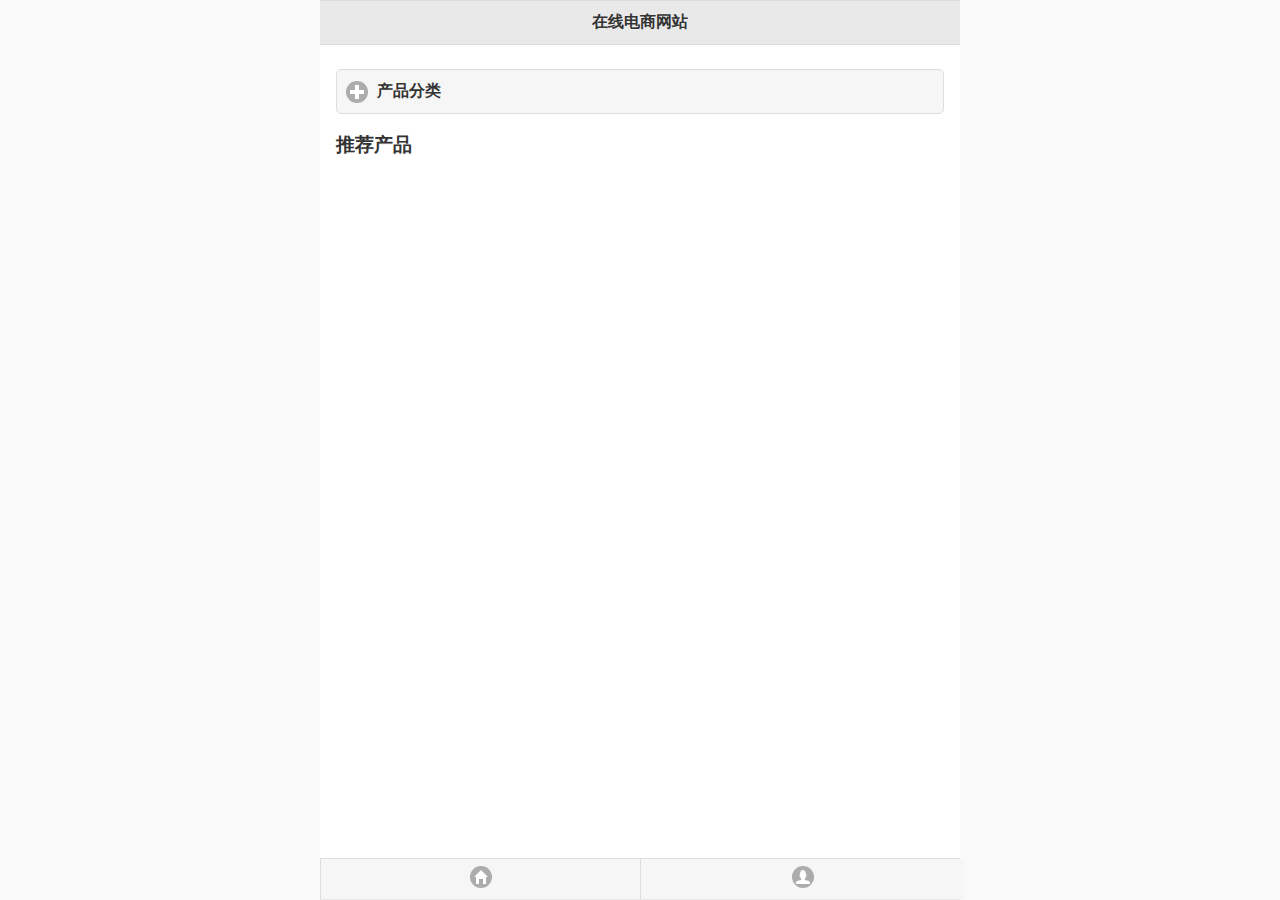
<file: 5/front/index.html>
<!DOCTYPE html>
<html>
<head>
    <meta charset="UTF-8">    
    <meta name="viewport" content="width=device-width, initial-scale=1">
    <link rel="stylesheet" href="jquery.mobile-1.4.5.min.css">
    <link rel="stylesheet" href="index.css">    
    <script src="jquery-1.11.3.min.js"></script>
    <script src="jquery.mobile-1.4.5.min.js"></script>
    <script src="index.js"></script>    
</head>
<body>
<div data-role="page" id="home">
    <div data-role="header">
        <h1>在线电商网站</h1>
    </div>

    <div data-role="main" class="ui-content">
        <div data-role="collapsible">
            <h1>产品分类</h1>
            <p><a href="product_list.html?category=1" data-ajax="false">笔记本</a></p>
            <p><a href="product_list.html?category=2" data-ajax="false">平板电脑</a></p>
            <p><a href="product_list.html?category=3" data-ajax="false">一体机</a></p>
            <p><a href="product_list.html?category=4" data-ajax="false">台式机</a></p>
            <p><a href="product_list.html?category=5" data-ajax="false">服务器</a></p>
        </div>        
        <h3>推荐产品</h3>
        <div class="ui-grid-a" id="view">
        </div>
    </div>

    <div data-role="footer" data-position="fixed">
        <div data-role="navbar">
            <ul>
                <li><a href="index.html" data-icon="home" data-ajax="false"></a></li>
                <li><a href="usercenter.html" data-icon="user" data-ajax="false"></a></li>
            </ul>
        </div>
    </div>
</div> 
</body>
</html>
</file>
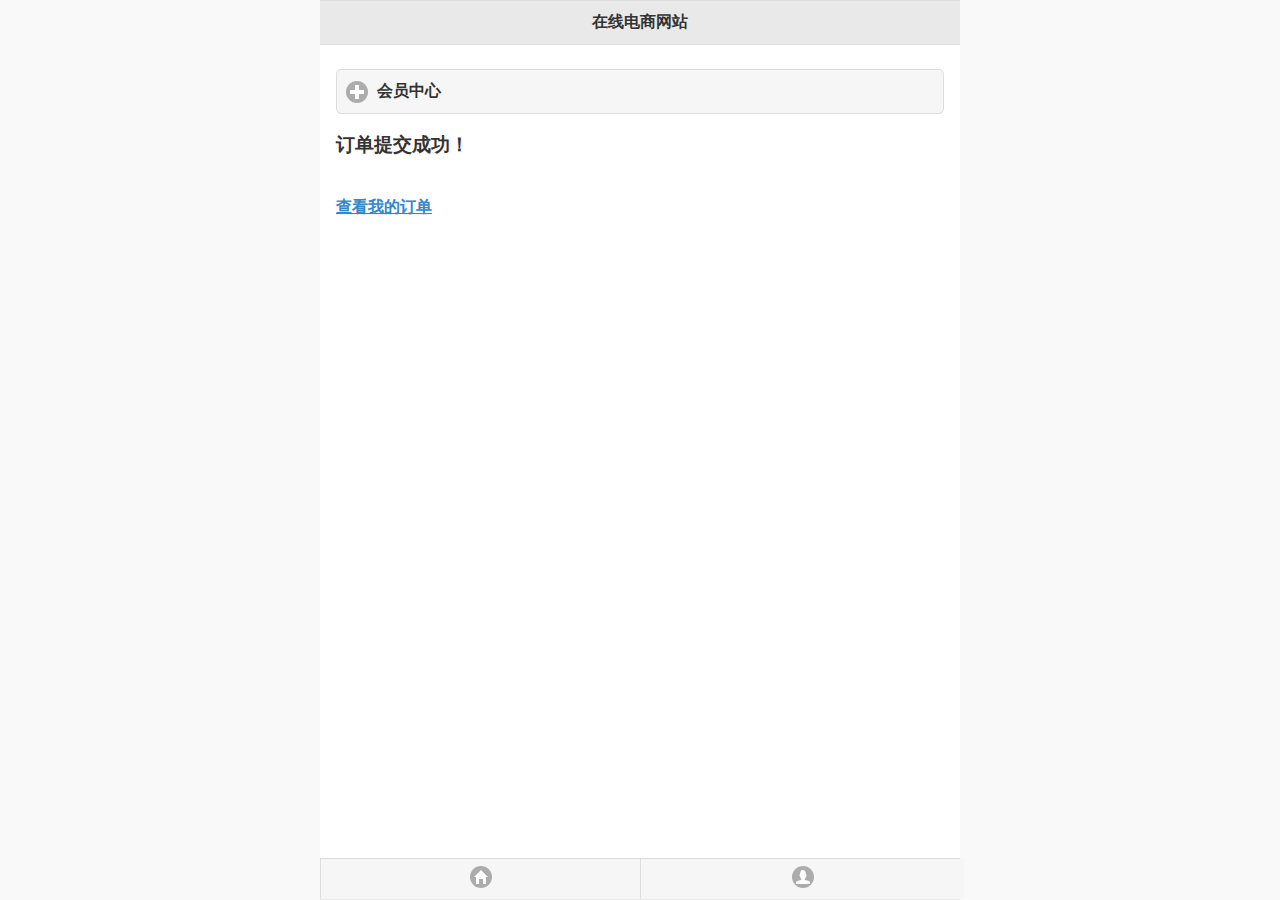
<file: 5/front/order_success.html>
<!DOCTYPE html>
<html>
<head>
    <meta charset="UTF-8">    
    <meta name="viewport" content="width=device-width, initial-scale=1">
    <link rel="stylesheet" href="jquery.mobile-1.4.5.min.css">
    <link rel="stylesheet" href="index.css">    
    <script src="jquery-1.11.3.min.js"></script>
    <script src="jquery.mobile-1.4.5.min.js"></script>
    <script src="index.js"></script>    
</head>
<body>
<div data-role="page" id="order_success">
    <div data-role="header">
        <h1>在线电商网站</h1>
    </div>

    <div data-role="main" class="ui-content">
        <div data-role="collapsible">
            <h1>会员中心</h1>
            <p><a href="usercenter.html" data-ajax="false">会员信息</a></p>
            <p><a href="useraddress.html" data-ajax="false">收货地址</a></p>
            <p><a href="usercart.html" data-ajax="false">我的购物车</a></p>
            <p><a href="userorder.html" data-ajax="false">我的订单</a></p>
            <p><a href="usercenter.html" data-ajax="false">我的收藏</a></p>
            <p><a href="usercenter.html" data-ajax="false">我的留言</a></p>
        </div>        
        <h3>订单提交成功！</h3>
        <br>
        <a class="btn btn-danger" href="userorder.html" data-ajax="false">查看我的订单</a>

    </div>

    <div data-role="footer" data-position="fixed">
        <div data-role="navbar">
            <ul>
                <li><a href="index.html" data-icon="home" data-ajax="false"></a></li>
                <li><a href="usercenter.html" data-icon="user" data-ajax="false"></a></li>
            </ul>
        </div>
    </div>
</div> 
</body>
</html>
</file>
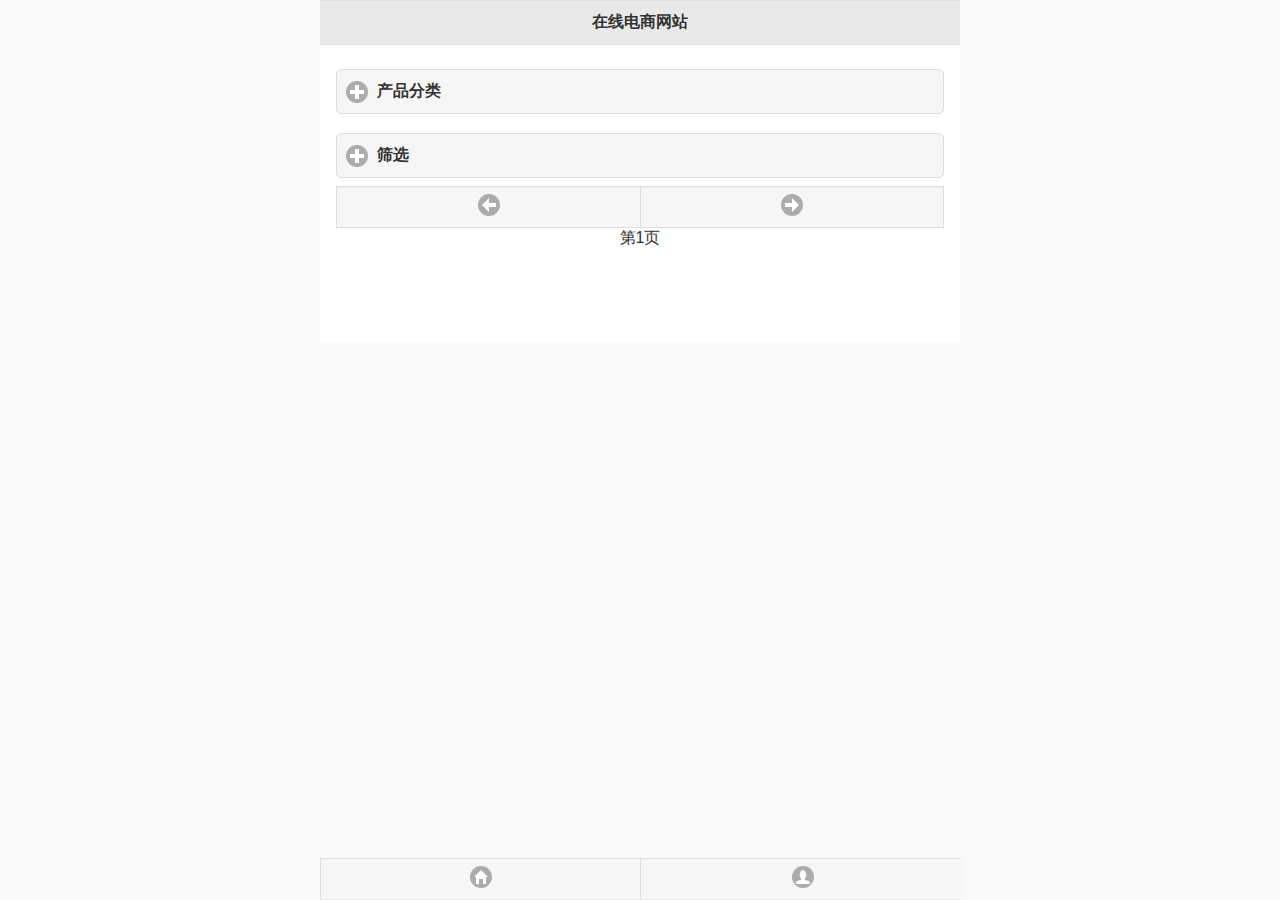
<file: 5/front/product_list.html>
<!DOCTYPE html>
<html>
<head>
    <meta charset="UTF-8">    
    <meta name="viewport" content="width=device-width, initial-scale=1">
    <link rel="stylesheet" href="jquery.mobile-1.4.5.min.css">
    <link rel="stylesheet" href="index.css">    
    <script src="jquery-1.11.3.min.js"></script>
    <script src="jquery.mobile-1.4.5.min.js"></script>
    <script src="index.js"></script>    
</head>
<body>
<div data-role="page" id="productList">
    <div data-role="header">
        <h1>在线电商网站</h1>
    </div>
    <div data-role="main" class="ui-content">
        <div data-role="collapsible">
            <h1>产品分类</h1>
            <p><a href="product_list.html?category=1" data-ajax="false">笔记本</a></p>
            <p><a href="product_list.html?category=2" data-ajax="false">平板电脑</a></p>
            <p><a href="product_list.html?category=3" data-ajax="false">一体机</a></p>
            <p><a href="product_list.html?category=4" data-ajax="false">台式机</a></p>
            <p><a href="product_list.html?category=5" data-ajax="false">服务器</a></p>
        </div>        
        <h3 id="title"></h3>
        <div data-role="collapsible">
            <h1>筛选</h1>

            <br>

            <div class="row">    
              <div class="col-xs-2 col-sm-2 col-md-2 col-lg-2"> 
                该分类全部产品排序方式<br><br>
              </div>
              <div class="col-xs-2 col-sm-2 col-md-2 col-lg-2"> 
                <a class="ordering" value="price">价格由低到高<br><br></a>
              </div>    
              <div class="col-xs-2 col-sm-2 col-md-2 col-lg-2"> 
                <a class="ordering" value="-price">价格由高到低<br><br></a>
              </div>     
              <div class="col-xs-2 col-sm-2 col-md-2 col-lg-2"> 
                <a class="ordering" value="-sold">销量由大到小<br><br></a>
              </div>  
              <div class="col-xs-2 col-sm-2 col-md-2 col-lg-2"> 
                <a class="ordering" value="sold">销量由小到大<br><br></a>
              </div>               
            </div>

            <br>

            <div class="row">    
              <div class="col-xs-2 col-sm-2 col-md-2 col-lg-2"> 
                按品牌（销量由大到小）<br><br>
              </div>
              <div class="col-xs-2 col-sm-2 col-md-2 col-lg-2"> 
                <a class="manufacturer" value="1" ordering="-sold">戴尔<br><br></a>
              </div>    
              <div class="col-xs-2 col-sm-2 col-md-2 col-lg-2"> 
                <a class="manufacturer" value="2" ordering="-sold">联想<br><br></a>
              </div>     
              <div class="col-xs-2 col-sm-2 col-md-2 col-lg-2"> 
                <a class="manufacturer" value="3" ordering="-sold">惠普<br><br></a>
              </div>  
              <div class="col-xs-2 col-sm-2 col-md-2 col-lg-2"> 
                <a class="manufacturer" value="4" ordering="-sold">宏基<br><br></a>
              </div>  
              <div class="col-xs-2 col-sm-2 col-md-2 col-lg-2"> 
                <a class="manufacturer" value="5" ordering="-sold">华硕<br><br></a>
              </div>              
            </div>

            <br>

            <div class="row">    
              <div class="col-xs-2 col-sm-2 col-md-2 col-lg-2"> 
                按品牌（销量由小到大）<br><br>
              </div>
              <div class="col-xs-2 col-sm-2 col-md-2 col-lg-2"> 
                <a class="manufacturer" value="1" ordering="sold">戴尔<br><br></a>
              </div>    
              <div class="col-xs-2 col-sm-2 col-md-2 col-lg-2"> 
                <a class="manufacturer" value="2" ordering="sold">联想<br><br></a>
              </div>     
              <div class="col-xs-2 col-sm-2 col-md-2 col-lg-2"> 
                <a class="manufacturer" value="3" ordering="sold">惠普<br><br></a>
              </div>  
              <div class="col-xs-2 col-sm-2 col-md-2 col-lg-2"> 
                <a class="manufacturer" value="4" ordering="sold">宏基<br><br></a>
              </div>  
              <div class="col-xs-2 col-sm-2 col-md-2 col-lg-2"> 
                <a class="manufacturer" value="5" ordering="sold">华硕<br><br></a>
              </div>              
            </div>

            <br>

            <div class="row">    
              <div class="col-xs-2 col-sm-2 col-md-2 col-lg-2"> 
                按品牌（价格由低到高）<br><br>
              </div>
              <div class="col-xs-2 col-sm-2 col-md-2 col-lg-2"> 
                <a class="manufacturer" value="1" ordering="price">戴尔<br><br></a>
              </div>    
              <div class="col-xs-2 col-sm-2 col-md-2 col-lg-2"> 
                <a class="manufacturer" value="2" ordering="price">联想<br><br></a>
              </div>     
              <div class="col-xs-2 col-sm-2 col-md-2 col-lg-2"> 
                <a class="manufacturer" value="3" ordering="price">惠普<br><br></a>
              </div>  
              <div class="col-xs-2 col-sm-2 col-md-2 col-lg-2"> 
                <a class="manufacturer" value="4" ordering="price">宏基<br><br></a>
              </div>  
              <div class="col-xs-2 col-sm-2 col-md-2 col-lg-2"> 
                <a class="manufacturer" value="5" ordering="price">华硕<br><br></a>
              </div>              
            </div>

            <br>

            <div class="row">    
              <div class="col-xs-2 col-sm-2 col-md-2 col-lg-2"> 
                按品牌（价格由高到低）<br><br>
              </div>
              <div class="col-xs-2 col-sm-2 col-md-2 col-lg-2"> 
                <a class="manufacturer" value="1" ordering="-price">戴尔<br><br></a>
              </div>    
              <div class="col-xs-2 col-sm-2 col-md-2 col-lg-2"> 
                <a class="manufacturer" value="2" ordering="-price">联想<br><br></a>
              </div>     
              <div class="col-xs-2 col-sm-2 col-md-2 col-lg-2"> 
                <a class="manufacturer" value="3" ordering="-price">惠普<br><br></a>
              </div>  
              <div class="col-xs-2 col-sm-2 col-md-2 col-lg-2"> 
                <a class="manufacturer" value="4" ordering="-price">宏基<br><br></a>
              </div>  
              <div class="col-xs-2 col-sm-2 col-md-2 col-lg-2"> 
                <a class="manufacturer" value="5" ordering="-price">华硕<br><br></a>
              </div>              
            </div>
        </div> 

        <div class="ui-grid-a" id="view">
        </div>

        <div data-role="navbar">
            <ul>
                <li><a data-icon="arrow-l" id="prev"></a></li>
                <li><a data-icon="arrow-r" id="next"></a></li>
            </ul>
        </div>

        <div style="text-align:center;">
            第<span id="page_no">1</span>页
        </div>


    </div>

    <div data-role="footer" data-position="fixed">
        <div data-role="navbar">
            <ul>
                <li><a href="index.html" data-icon="home" data-ajax="false"></a></li>
                <li><a href="usercenter.html" data-icon="user" data-ajax="false"></a></li>
            </ul>
        </div>
    </div>
</div> 
</body>
</html>
</file>
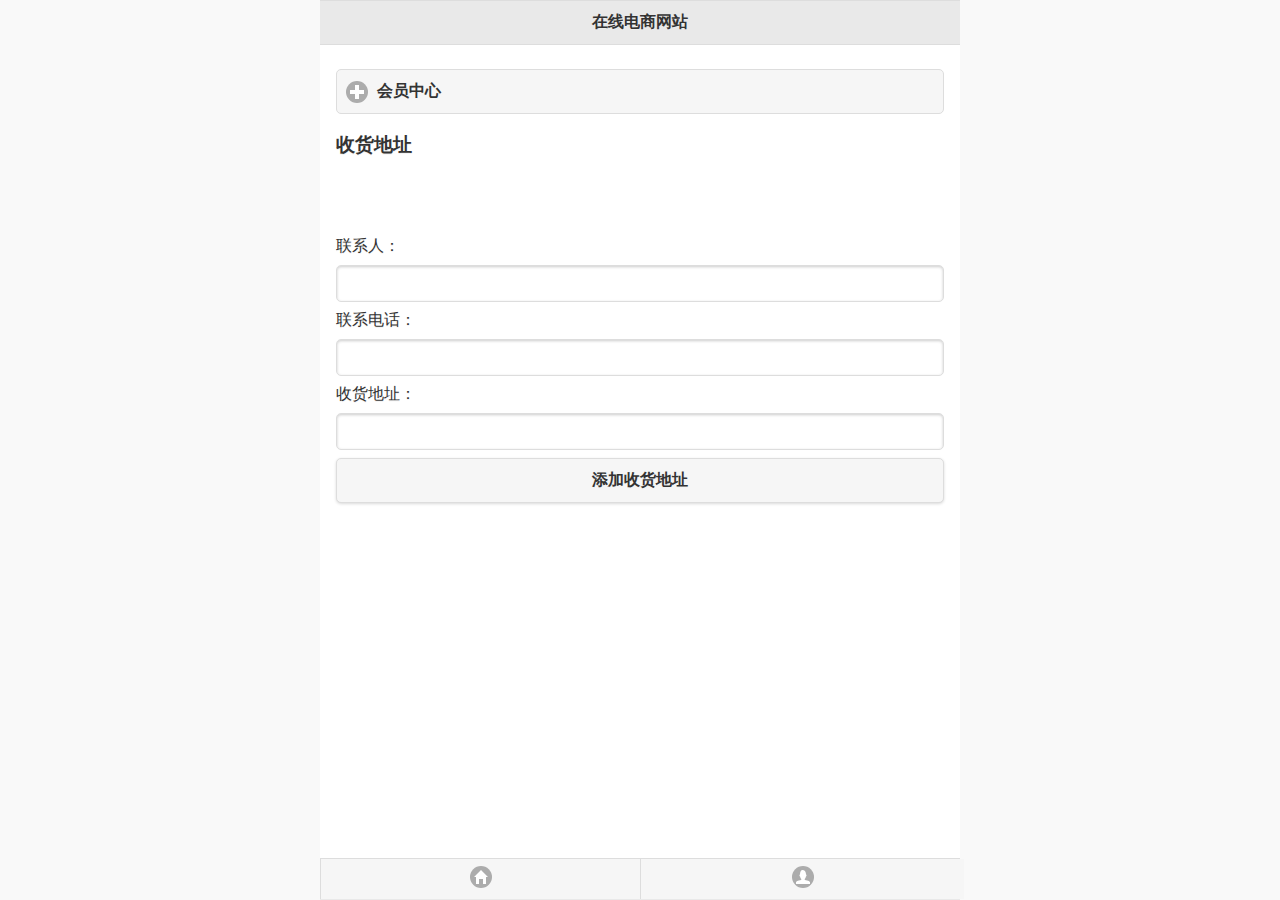
<file: 5/front/useraddress.html>
<!DOCTYPE html>
<html>
<head>
    <meta charset="UTF-8">    
    <meta name="viewport" content="width=device-width, initial-scale=1">
    <link rel="stylesheet" href="jquery.mobile-1.4.5.min.css">
    <link rel="stylesheet" href="index.css">    
    <script src="jquery-1.11.3.min.js"></script>
    <script src="jquery.mobile-1.4.5.min.js"></script>
    <script src="index.js"></script>    
</head>
<body>
<div data-role="page" id="useraddress">
    <div data-role="header">
        <h1>在线电商网站</h1>
    </div>

    <div data-role="main" class="ui-content">
        <div data-role="collapsible">
            <h1>会员中心</h1>
            <p><a href="usercenter.html" data-ajax="false">会员信息</a></p>
            <p><a href="useraddress.html" data-ajax="false">收货地址</a></p>
            <p><a href="usercart.html" data-ajax="false">我的购物车</a></p>
            <p><a href="userorder.html" data-ajax="false">我的订单</a></p>
        </div>        
        <h3>收货地址</h3>
        <div id="view"></div>

        <div class="col-xs-12 col-sm-12 col-md-12 col-lg-12" style="padding-top:60px;padding-bottom:80px;">
          <form class="form-horizontal" role="form">
            <div class="form-group">
              <label class="control-label col-sm-2" for="contact_person">联系人：</label>
              <div class="col-sm-10">
                <input type="text" class="form-control" id="contact_person">
              </div>
            </div>
            <div class="form-group">
              <label class="control-label col-sm-2" for="contact_mobile_phone">联系电话：</label>
              <div class="col-sm-10">
                <input type="text" class="form-control" id="contact_mobile_phone">
              </div>
            </div>
            <div class="form-group">
              <label class="control-label col-sm-2" for="delivery_address">收货地址：</label>
              <div class="col-sm-10">
                <input type="text" class="form-control" id="delivery_address">
              </div>
            </div>
          </form>
          <div class="form-group"> 
            <div class="col-sm-offset-2 col-sm-10">
              <button type="submit" class="btn btn-default" id="create">添加收货地址</button>
            </div>
          </div>
        </div>


    </div>

    <div data-role="footer" data-position="fixed">
        <div data-role="navbar">
            <ul>
                <li><a href="index.html" data-icon="home" data-ajax="false"></a></li>
                <li><a href="usercenter.html" data-icon="user" data-ajax="false"></a></li>
            </ul>
        </div>
    </div>
</div> 
</body>
</html>
</file>
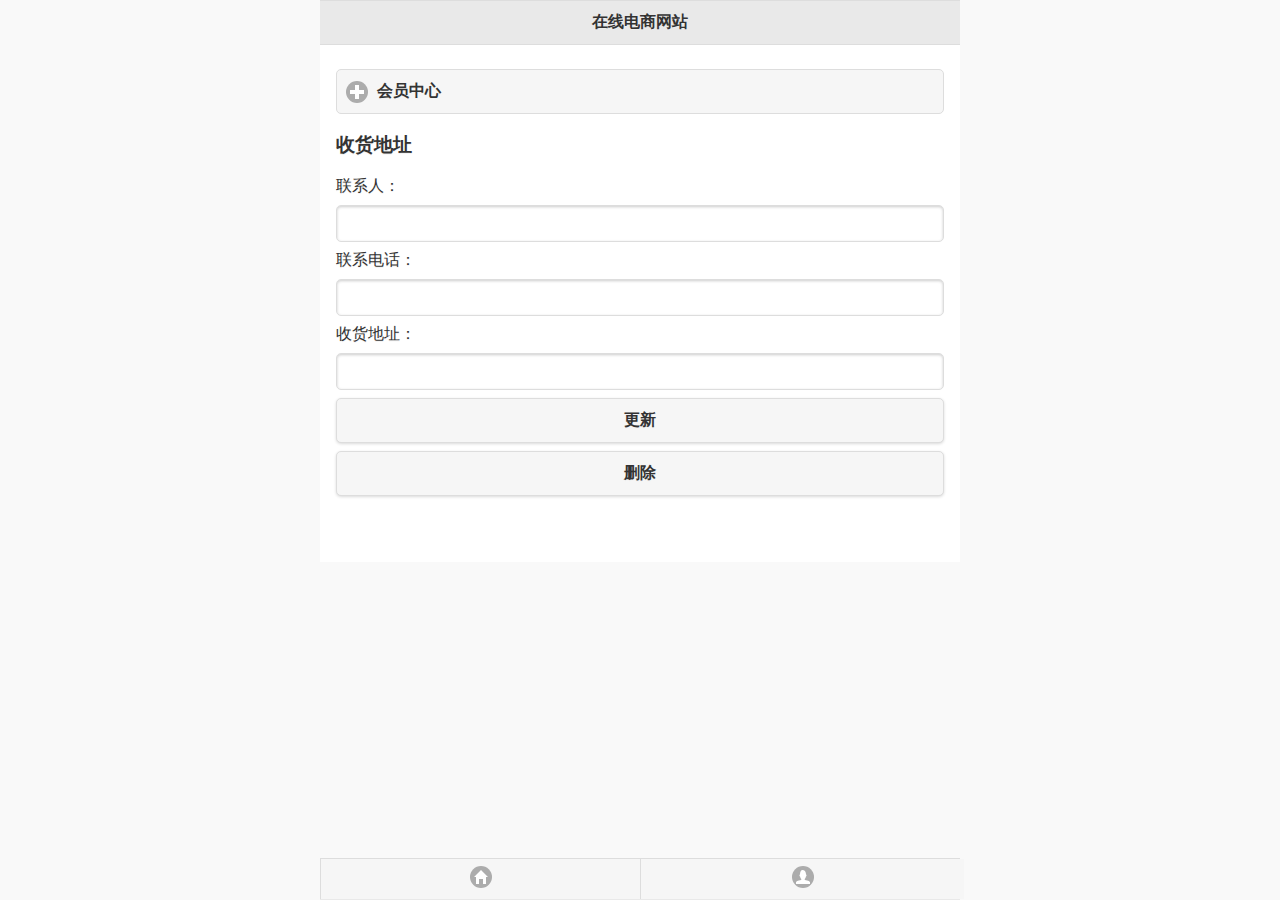
<file: 5/front/useraddress_details.html>
<!DOCTYPE html>
<html>
<head>
    <meta charset="UTF-8">    
    <meta name="viewport" content="width=device-width, initial-scale=1">
    <link rel="stylesheet" href="jquery.mobile-1.4.5.min.css">
    <link rel="stylesheet" href="index.css">    
    <script src="jquery-1.11.3.min.js"></script>
    <script src="jquery.mobile-1.4.5.min.js"></script>
    <script src="index.js"></script>    
</head>
<body>
<div data-role="page" id="useraddress_details">
    <div data-role="header">
        <h1>在线电商网站</h1>
    </div>

    <div data-role="main" class="ui-content">
        <div data-role="collapsible">
            <h1>会员中心</h1>
            <p><a href="usercenter.html" data-ajax="false">会员信息</a></p>
            <p><a href="useraddress.html" data-ajax="false">收货地址</a></p>
            <p><a href="usercart.html" data-ajax="false">我的购物车</a></p>
            <p><a href="userorder.html" data-ajax="false">我的订单</a></p>
        </div>        
        <h3>收货地址</h3>
        <div>
          <form class="form-horizontal" role="form">
            <div class="form-group">
              <label class="control-label col-sm-2" for="contact_person">联系人：</label>
              <div class="col-sm-10">
                <input type="text" class="form-control" id="contact_person">
              </div>
            </div>
            <div class="form-group">
              <label class="control-label col-sm-2" for="contact_mobile_phone">联系电话：</label>
              <div class="col-sm-10">
                <input type="text" class="form-control" id="contact_mobile_phone">
              </div>
            </div>
            <div class="form-group">
              <label class="control-label col-sm-2" for="delivery_address">收货地址：</label>
              <div class="col-sm-10">
                <input type="text" class="form-control" id="delivery_address">
              </div>
            </div>
          </form>
          <div class="form-group"> 
            <div class="col-sm-offset-2 col-sm-10">
              <button type="submit" class="btn btn-default" id="update">更新</button>
              <button type="submit" class="btn btn-default" id="delete">删除</button>          
            </div>
          </div>
        </div>


    </div>

    <div data-role="footer" data-position="fixed">
        <div data-role="navbar">
            <ul>
                <li><a href="index.html" data-icon="home" data-ajax="false"></a></li>
                <li><a href="usercenter.html" data-icon="user" data-ajax="false"></a></li>
            </ul>
        </div>
    </div>
</div> 
</body>
</html>
</file>
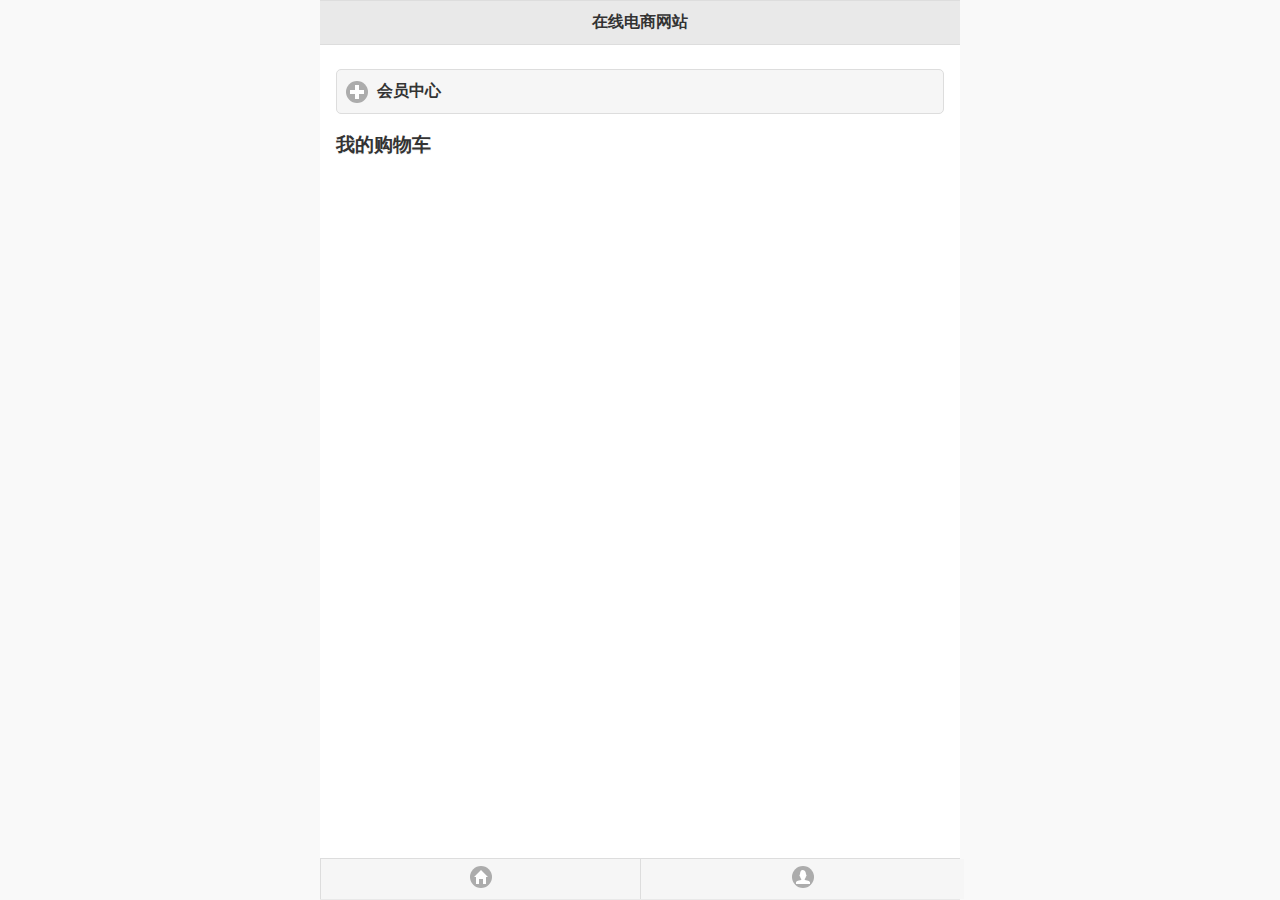
<file: 5/front/usercart.html>
<!DOCTYPE html>
<html>
<head>
    <meta charset="UTF-8">    
    <meta name="viewport" content="width=device-width, initial-scale=1">
    <link rel="stylesheet" href="jquery.mobile-1.4.5.min.css">
    <link rel="stylesheet" href="index.css">    
    <script src="jquery-1.11.3.min.js"></script>
    <script src="jquery.mobile-1.4.5.min.js"></script>
    <script src="index.js"></script>    
</head>
<body>
<div data-role="page" id="usercart">
    <div data-role="header">
        <h1>在线电商网站</h1>
    </div>

    <div data-role="main" class="ui-content">
        <div data-role="collapsible">
            <h1>会员中心</h1>
            <p><a href="usercenter.html" data-ajax="false">会员信息</a></p>
            <p><a href="useraddress.html" data-ajax="false">收货地址</a></p>
            <p><a href="usercart.html" data-ajax="false">我的购物车</a></p>
            <p><a href="userorder.html" data-ajax="false">我的订单</a></p>
        </div>        
        <h3>我的购物车</h3>

        <div class="ui-grid-a" id="view">
        </div>

    </div>

    <div data-role="footer" data-position="fixed">
        <div data-role="navbar">
            <ul>
                <li><a href="index.html" data-icon="home" data-ajax="false"></a></li>
                <li><a href="usercenter.html" data-icon="user" data-ajax="false"></a></li>
            </ul>
        </div>
    </div>
</div> 
</body>
</html>
</file>
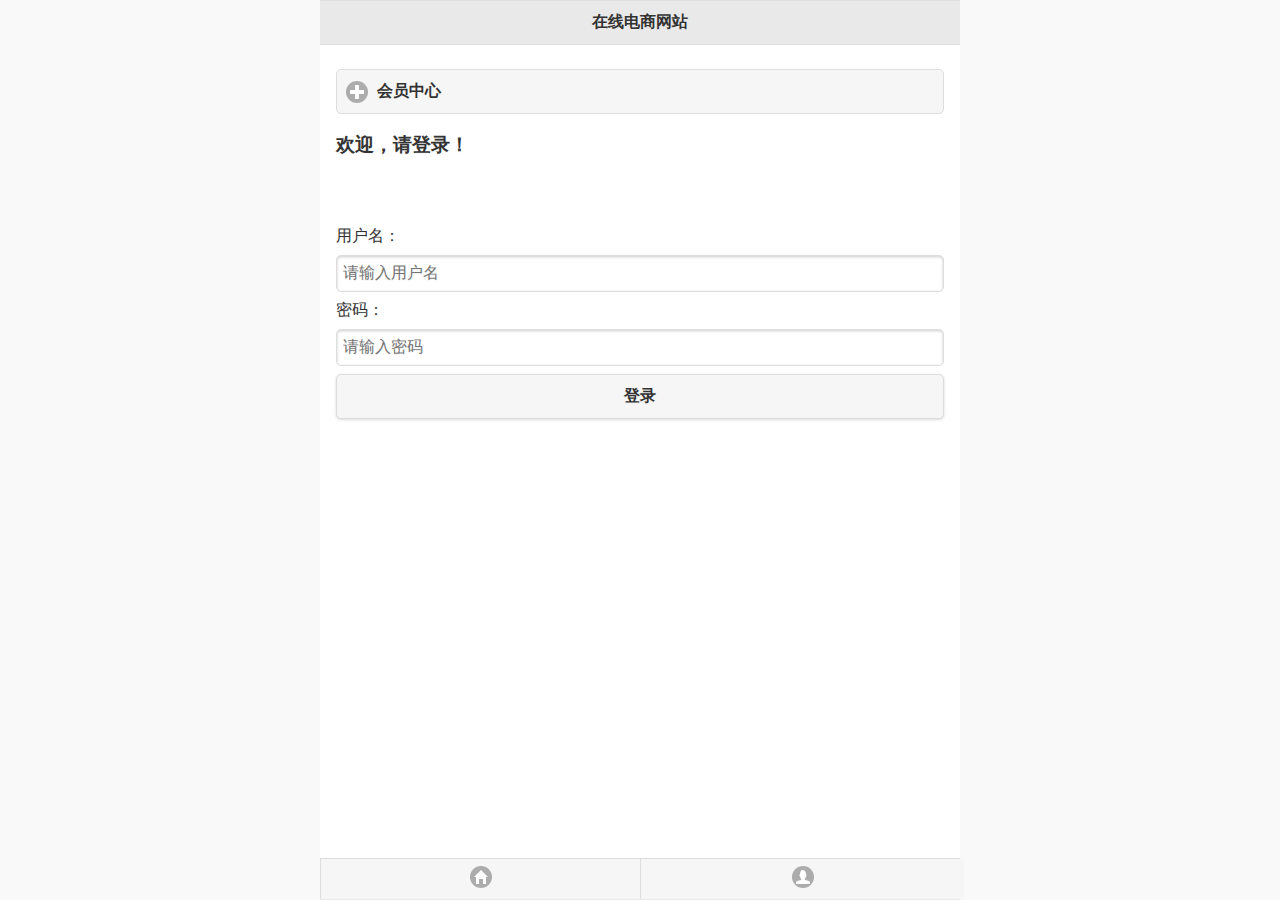
<file: 5/front/usercenter.html>
<!DOCTYPE html>
<html>
<head>
    <meta charset="UTF-8">    
    <meta name="viewport" content="width=device-width, initial-scale=1">
    <link rel="stylesheet" href="jquery.mobile-1.4.5.min.css">
    <link rel="stylesheet" href="index.css">    
    <script src="jquery-1.11.3.min.js"></script>
    <script src="jquery.mobile-1.4.5.min.js"></script>
    <script src="index.js"></script>    
</head>
<body>
<div data-role="page" id="usercenter">
    <div data-role="header">
        <h1>在线电商网站</h1>
    </div>

    <div data-role="main" class="ui-content">
        <div data-role="collapsible">
            <h1>会员中心</h1>
            <p><a href="usercenter.html" data-ajax="false">会员信息</a></p>
            <p><a href="useraddress.html" data-ajax="false">收货地址</a></p>
            <p><a href="usercart.html" data-ajax="false">我的购物车</a></p>
            <p><a href="userorder.html" data-ajax="false">我的订单</a></p>
            <!-- <p><a href="usercenter.html" data-ajax="false">我的收藏</a></p> -->
            <!-- <p><a href="usercenter.html" data-ajax="false">我的留言</a></p> -->
            <p><a id="logout">登出</a></p>
        </div>        
        <h3>会员信息</h3>
        <div>
          <!-- <div id="id"></div>     -->
          <div id="username" style="padding-top:20px;"></div>    
          <div id="email" style="padding-top:20px;"></div>    
          <div id="last_name" style="padding-top:20px;"></div>    
          <div id="first_name" style="padding-top:20px;"></div>    
          <div id="date_joined" style="padding-top:20px;"></div>   
          <!-- <div id="mobile_phone" style="padding-top:20px;"></div>                        -->
        </div>

        <div style="padding-top:30px;">
          <form class="form-horizontal" role="form">
            <div class="form-group">
              <label class="control-label col-sm-2" for="mobile_phone">手机：</label>
              <div class="col-sm-10">
                <input type="text" class="form-control" id="mobile_phone">
              </div>
            </div>
            <div class="form-group">
              <label class="control-label col-sm-2" for="nickname">昵称：</label>
              <div class="col-sm-10">
                <input type="text" class="form-control" id="nickname">
              </div>
            </div>
            <div class="form-group">
              <label class="control-label col-sm-2" for="description">简介：</label>
              <div class="col-sm-10">
                <input type="text" class="form-control" id="description">
              </div>
            </div>
          </form>
          <div class="form-group"> 
            <div>
              <button type="submit" class="btn btn-default" id="update">更新</button>
            </div>
          </div>
        </div>

    </div>

    <div data-role="footer" data-position="fixed">
        <div data-role="navbar">
            <ul>
                <li><a href="index.html" data-icon="home" data-ajax="false"></a></li>
                <li><a href="usercenter.html" data-icon="user" data-ajax="false"></a></li>
            </ul>
        </div>
    </div>
</div> 
</body>
</html>
</file>
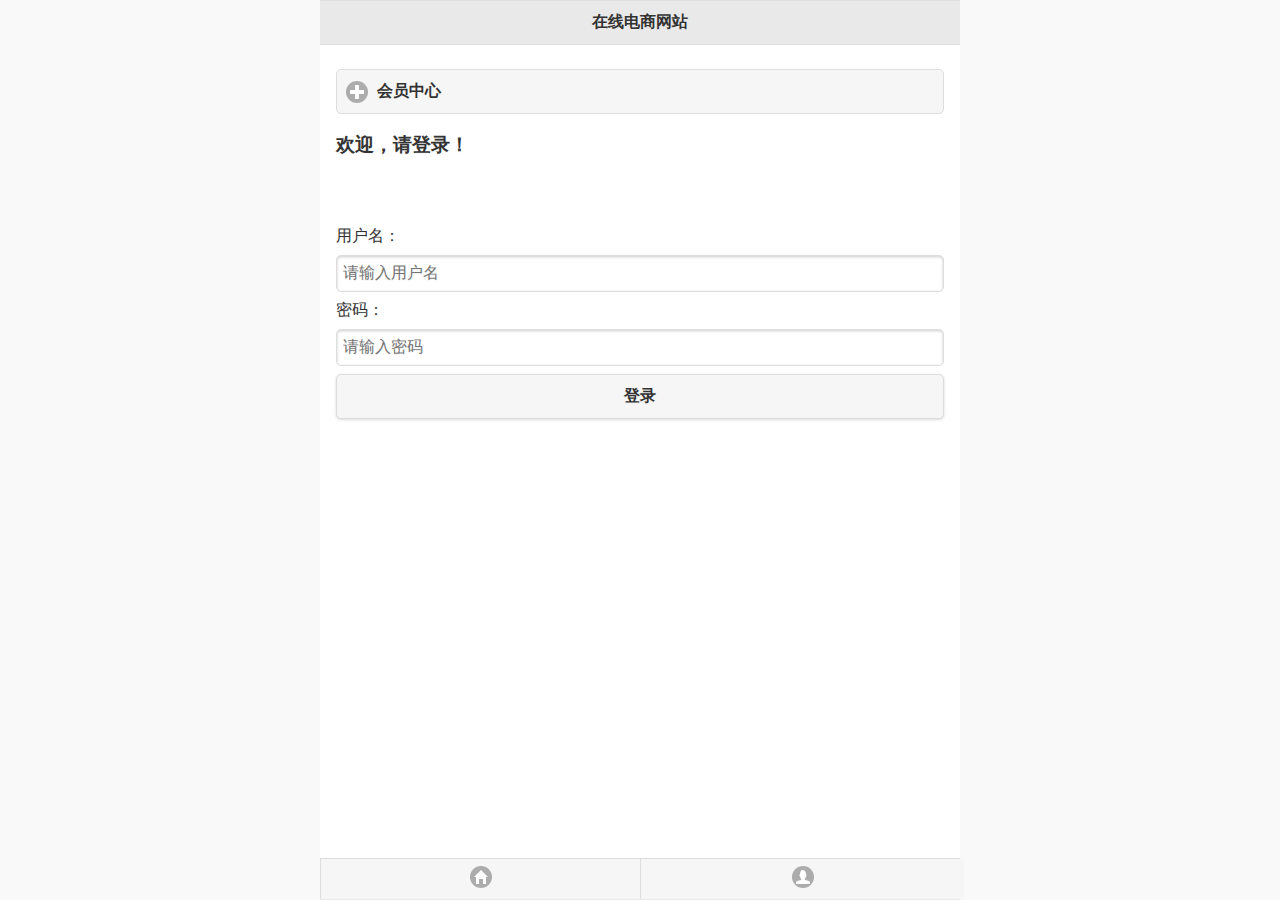
<file: 5/front/userlogin.html>
<!DOCTYPE html>
<html>
<head>
    <meta charset="UTF-8">    
    <meta name="viewport" content="width=device-width, initial-scale=1">
    <link rel="stylesheet" href="jquery.mobile-1.4.5.min.css">
    <link rel="stylesheet" href="index.css">    
    <script src="jquery-1.11.3.min.js"></script>
    <script src="jquery.mobile-1.4.5.min.js"></script>
    <script src="index.js"></script>    
</head>
<body>
<div data-role="page" id="userlogin">
    <div data-role="header">
        <h1>在线电商网站</h1>
    </div>

    <div data-role="main" class="ui-content">
        <div data-role="collapsible">
            <h1>会员中心</h1>
            <p><a href="usercenter.html" data-ajax="false">会员信息</a></p>
            <p><a href="useraddress.html" data-ajax="false">收货地址</a></p>
            <p><a href="usercart.html" data-ajax="false">我的购物车</a></p>
            <p><a href="userorder.html" data-ajax="false">我的订单</a></p>
            <p><a href="usersignin.html" data-ajax="false">注册</a></p>            
        </div>        
        <h3>欢迎，请登录！</h3>

        <div class="col-xs-12 col-sm-12 col-md-12 col-lg-12" style="padding-top:50px;">

          <form class="form-horizontal" role="form">
            <div class="form-group">
              <label class="control-label col-sm-2" for="username">用户名：</label>
              <div class="col-sm-10">
                <input type="text" class="form-control" id="username" placeholder="请输入用户名">
              </div>
            </div>
            <div class="form-group">
              <label class="control-label col-sm-2" for="password">密码：</label>
              <div class="col-sm-10"> 
                <input type="password" class="form-control" id="password" placeholder="请输入密码">
              </div>
            </div>
          </form>
          <div class="form-group"> 
            <div class="col-sm-offset-2 col-sm-10">
              <button type="submit" class="btn btn-default" id="submit">登录</button>
            </div>
          </div>
        </div>


    </div>

    <div data-role="footer" data-position="fixed">
        <div data-role="navbar">
            <ul>
                <li><a href="index.html" data-icon="home" data-ajax="false"></a></li>
                <li><a href="usercenter.html" data-icon="user" data-ajax="false"></a></li>
            </ul>
        </div>
    </div>
</div> 
</body>
</html>
</file>
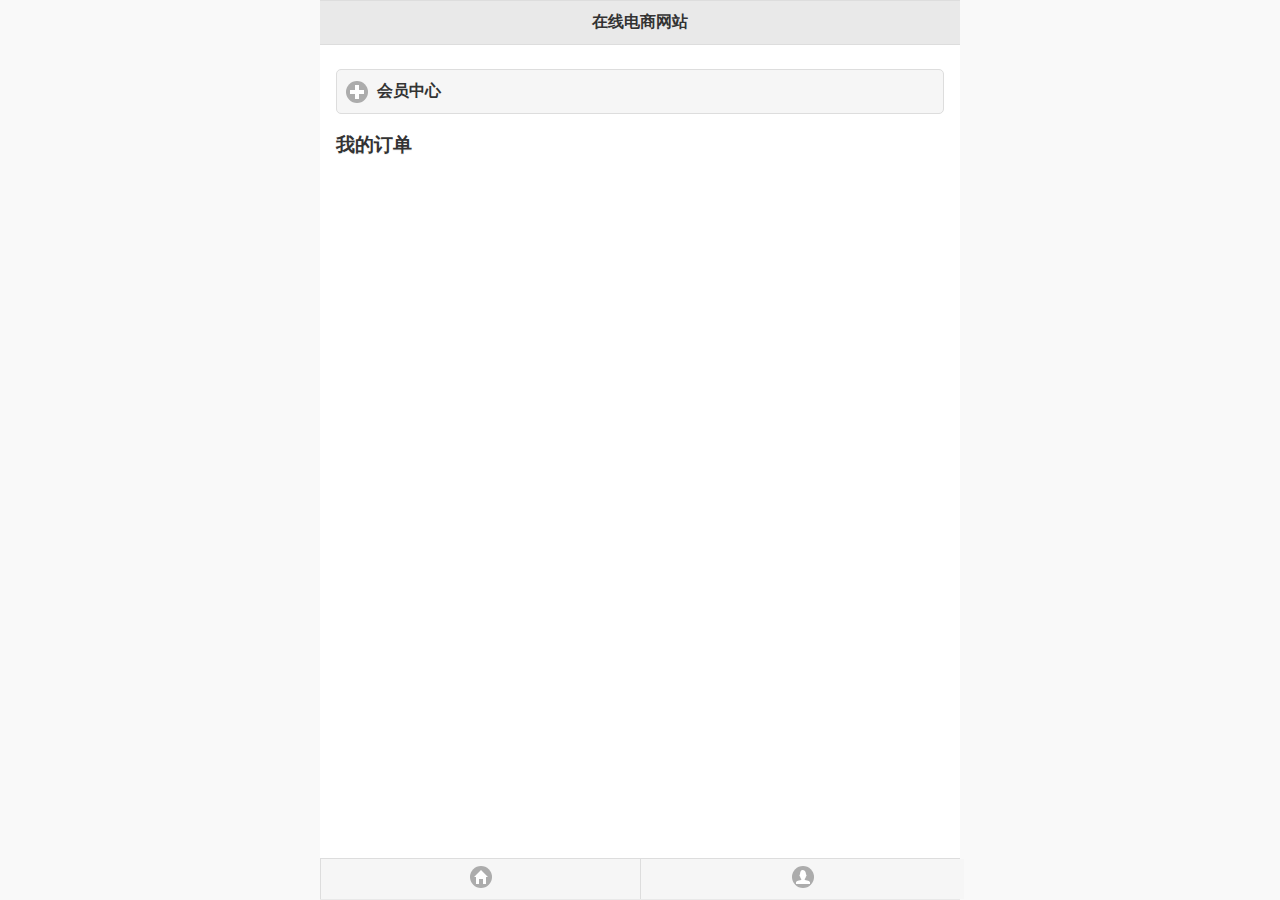
<file: 5/front/userorder.html>
<!DOCTYPE html>
<html>
<head>
    <meta charset="UTF-8">    
    <meta name="viewport" content="width=device-width, initial-scale=1">
    <link rel="stylesheet" href="jquery.mobile-1.4.5.min.css">
    <link rel="stylesheet" href="index.css">    
    <script src="jquery-1.11.3.min.js"></script>
    <script src="jquery.mobile-1.4.5.min.js"></script>
    <script src="index.js"></script>    
</head>
<body>
<div data-role="page" id="userorder">
    <div data-role="header">
        <h1>在线电商网站</h1>
    </div>

    <div data-role="main" class="ui-content">
        <div data-role="collapsible">
            <h1>会员中心</h1>
            <p><a href="usercenter.html" data-ajax="false">会员信息</a></p>
            <p><a href="useraddress.html" data-ajax="false">收货地址</a></p>
            <p><a href="usercart.html" data-ajax="false">我的购物车</a></p>
            <p><a href="userorder.html" data-ajax="false">我的订单</a></p>
        </div>        
        <h3>我的订单</h3>

        <div class="ui-grid-a" id="view">
        </div>
        
<!--         <div class="col-xs-12 col-sm-12 col-md-12 col-lg-12">
          <div class="table-responsive">          
            <table class="table">
              <thead>
                <tr>
                  <th>订单编号</th>
                  <th>状态</th>        
                  <th>商品图片</th>
                  <th>商品名称</th>        
                  <th>单价</th>
                  <th>数量</th>
                  <th>小计</th>
                  <th>送货地址</th>              
                </tr>
              </thead>
              <tbody id="view">
              </tbody>
            </table>
          </div>
        </div> -->


    </div>

    <div data-role="footer" data-position="fixed">
        <div data-role="navbar">
            <ul>
                <li><a href="index.html" data-icon="home" data-ajax="false"></a></li>
                <li><a href="usercenter.html" data-icon="user" data-ajax="false"></a></li>
            </ul>
        </div>
    </div>
</div> 
</body>
</html>
</file>
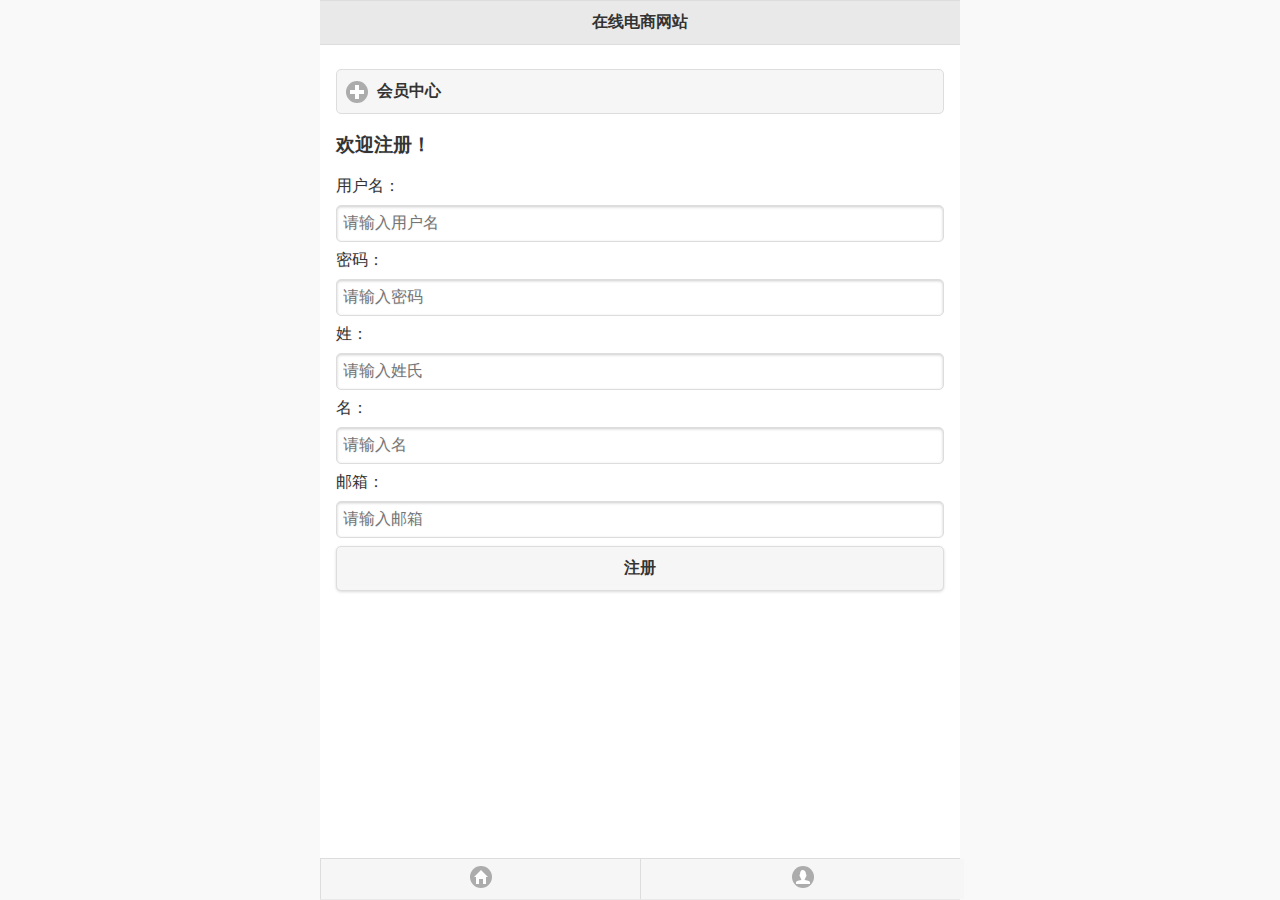
<file: 5/front/usersignin.html>
<!DOCTYPE html>
<html>
<head>
    <meta charset="UTF-8">    
    <meta name="viewport" content="width=device-width, initial-scale=1">
    <link rel="stylesheet" href="jquery.mobile-1.4.5.min.css">
    <link rel="stylesheet" href="index.css">    
    <script src="jquery-1.11.3.min.js"></script>
    <script src="jquery.mobile-1.4.5.min.js"></script>
    <script src="index.js"></script>    
</head>
<body>
<div data-role="page" id="usersignin">
    <div data-role="header">
        <h1>在线电商网站</h1>
    </div>

    <div data-role="main" class="ui-content">
        <div data-role="collapsible">
            <h1>会员中心</h1>
            <p><a href="usercenter.html" data-ajax="false">会员信息</a></p>
            <p><a href="useraddress.html" data-ajax="false">收货地址</a></p>
            <p><a href="usercart.html" data-ajax="false">我的购物车</a></p>
            <p><a href="userorder.html" data-ajax="false">我的订单</a></p>
            <p><a href="userlogin.html" data-ajax="false">登录</a></p>                        
        </div>        
        <h3>欢迎注册！</h3>

        <div>

          <form class="form-horizontal" role="form">
            <div class="form-group">
              <label class="control-label col-sm-2" for="username">用户名：</label>
              <div class="col-sm-10">
                <input type="text" class="form-control" id="username" placeholder="请输入用户名">
              </div>
            </div>
            <div class="form-group">
              <label class="control-label col-sm-2" for="password">密码：</label>
              <div class="col-sm-10"> 
                <input type="password" class="form-control" id="password" placeholder="请输入密码">
              </div>
            </div>

            <div class="form-group">
              <label class="control-label col-sm-2" for="last_name">姓：</label>
              <div class="col-sm-10">
                <input type="text" class="form-control" id="last_name" placeholder="请输入姓氏">
              </div>
            </div>

            <div class="form-group">
              <label class="control-label col-sm-2" for="first_name">名：</label>
              <div class="col-sm-10">
                <input type="text" class="form-control" id="first_name" placeholder="请输入名">
              </div>
            </div>

            <div class="form-group">
              <label class="control-label col-sm-2" for="email">邮箱：</label>
              <div class="col-sm-10">
                <input type="email" class="form-control" id="email" placeholder="请输入邮箱">
              </div>
            </div>


          </form>
          <div class="form-group"> 
            <div class="col-sm-offset-2 col-sm-10">
              <button type="submit" class="btn btn-default" id="submit">注册</button>
            </div>
          </div>
        </div>


    </div>

    <div data-role="footer" data-position="fixed">
        <div data-role="navbar">
            <ul>
                <li><a href="index.html" data-icon="home" data-ajax="false"></a></li>
                <li><a href="usercenter.html" data-icon="user" data-ajax="false"></a></li>
            </ul>
        </div>
    </div>
</div> 
</body>
</html>
</file>
<file: 5/front/index.css>
.ui-page {
	background-color: #ffffff !important;
    max-width: 640px !important;
    margin: 0 auto !important;
    position: relative !important;
}



.ui-footer {
    max-width: 640px !important;
    margin: 0 auto !important;
}
</file>
